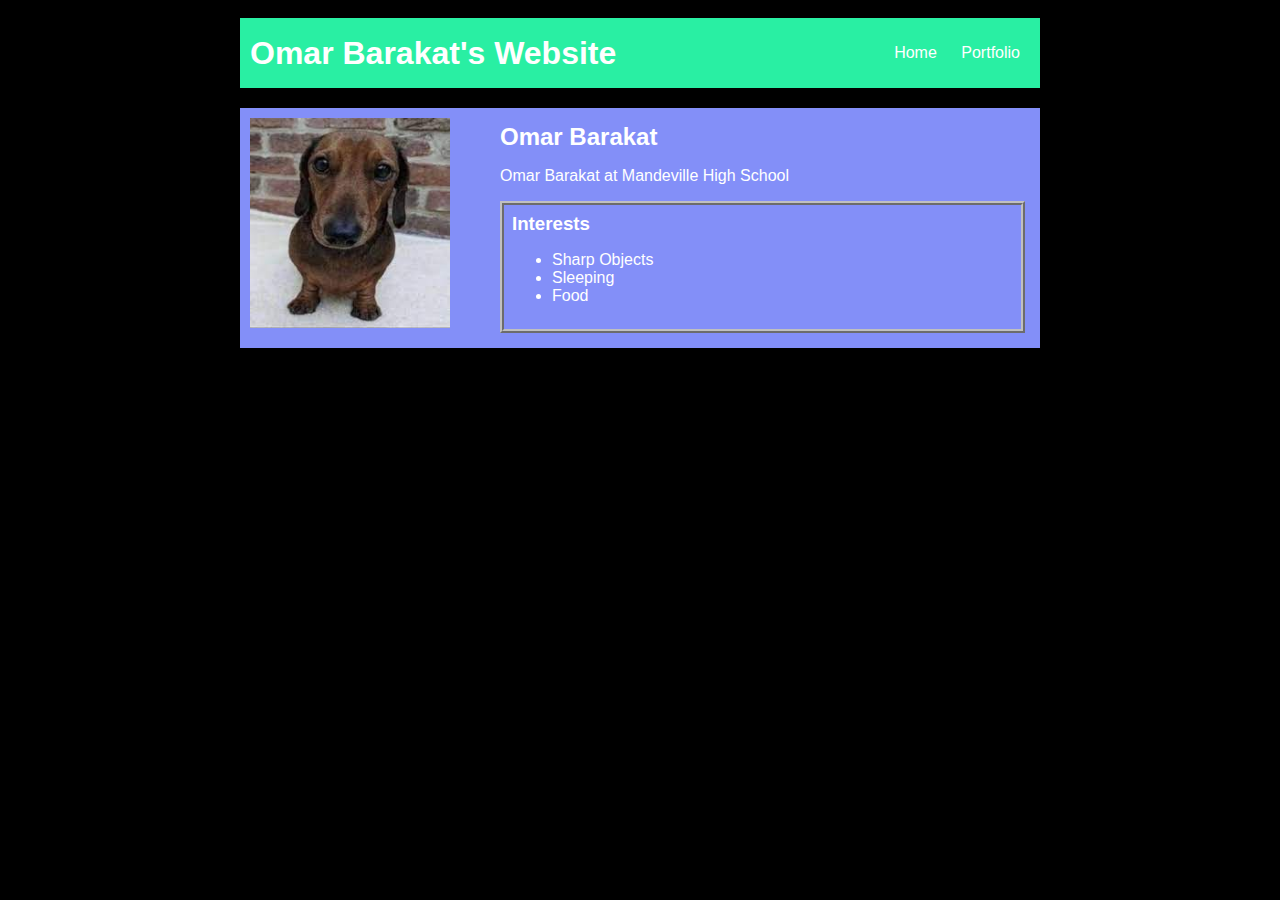
<file: index.html>
<!DOCTYPE HTML>
<html>
    <!-- Content section -->
    <head>
        <title> Omar Barakat Website </title>
        <link rel="stylesheet" href="style.css">
    </head>

    <body>
        <!-- All content goes here -->
        <div id="all-contents">
            <!--Sidebar Section -->
            <nav>
               <h1> Omar Barakat's Website </h1>
               <ul id="nav-ul">
                  <li class="nav-li">
                    <a href="index.html"> Home </a>
                  </li>
                  <li class="nav-li">
                    <a href="portfolio.html"> Portfolio </a>
                  </li>
              </ul>
            </nav>
            <main>
                <div class="sidebar">
                    <img class="sidebar-img" src="[data-uri]">
                </div>  
                <div class="content">
                    <div>
                        <h2>Omar Barakat </h2>
                        <p> Omar Barakat at Mandeville High School </p>
                    </div>
                      <!-- Interests section -->
                    <div id="interests"> <h3> Interests </h3>
                        <ul>
                            <li>Sharp Objects</li>
                            <li>Sleeping</li>
                            <li>Food</li>
                        </ul> 
                    </div>
                </div>
            </main>       
        </div>
    </body>     
</html>
</file>
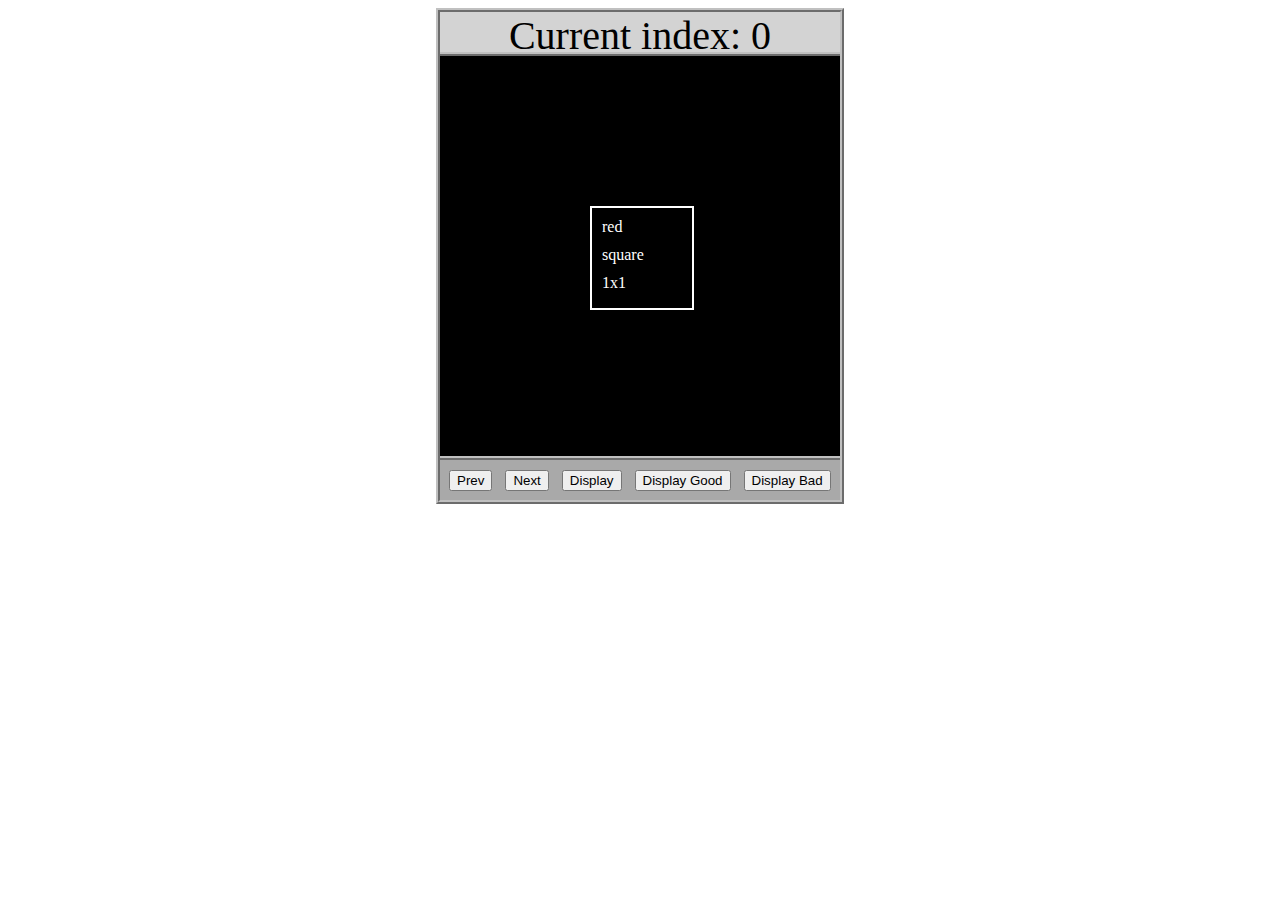
<file: asd-projects/data-shapes/index.html>
<!DOCTYPE html>
<html>
  <head>
    <meta charset="utf-8" />
    <meta name="viewport" content="width=device-width" />
    <title>Data Shapes</title>
    <link rel="stylesheet" href="index.css" />
    <script src="https://code.jquery.com/jquery-3.1.0.js"></script>
    <script src="index.js"></script>
  </head>
  <body>
    <div id="board">
      <div id="info-bar">Current index: 0</div>
      <div id="shape-container">
        <div id="shape"></div>
      </div>
      <div id="button-box">
        <button id="cycle-left">Prev</button>
        <button id="cycle-right">Next</button>
        <button id="execute1">Display</button>
        <button id="execute2">Display Good</button>
        <button id="execute3">Display Bad</button>
      </div>
    </div>
  </body>
</html>
</file>
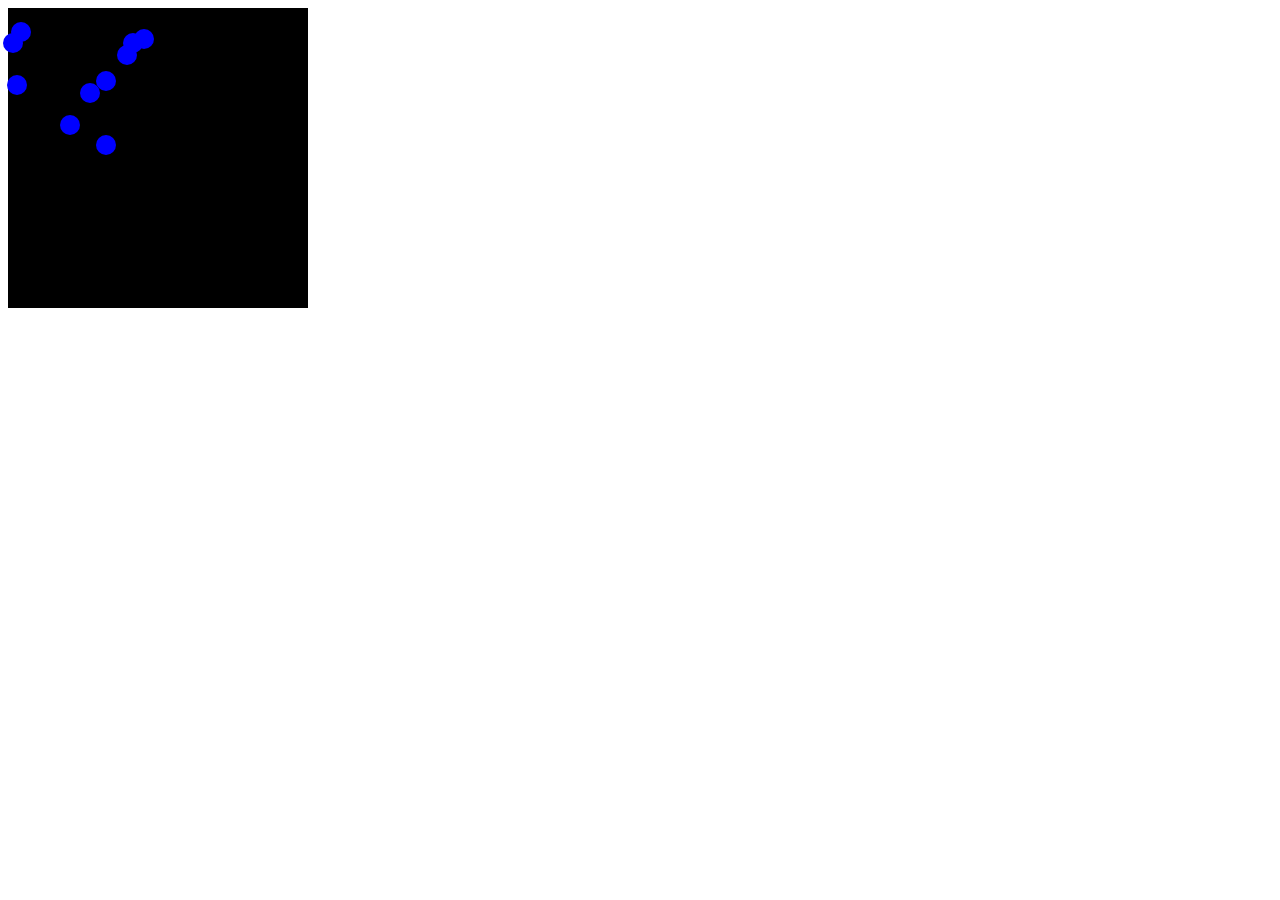
<file: asd-projects/debugging-exercise/index.html>
<!DOCTYPE html>
<html>
<head>
    <meta charset="utf-8">
    <meta name="viewport" content="width=device-width">
    <title>Debugger Exercise</title>
    <link rel="stylesheet" href="index.css">
    <script src="https://code.jquery.com/jquery-3.1.0.js"></script>
    <script src="index.js"></script>
</head>
<body>
    <div id="board">

    </div>
</body>
</html>
</file>
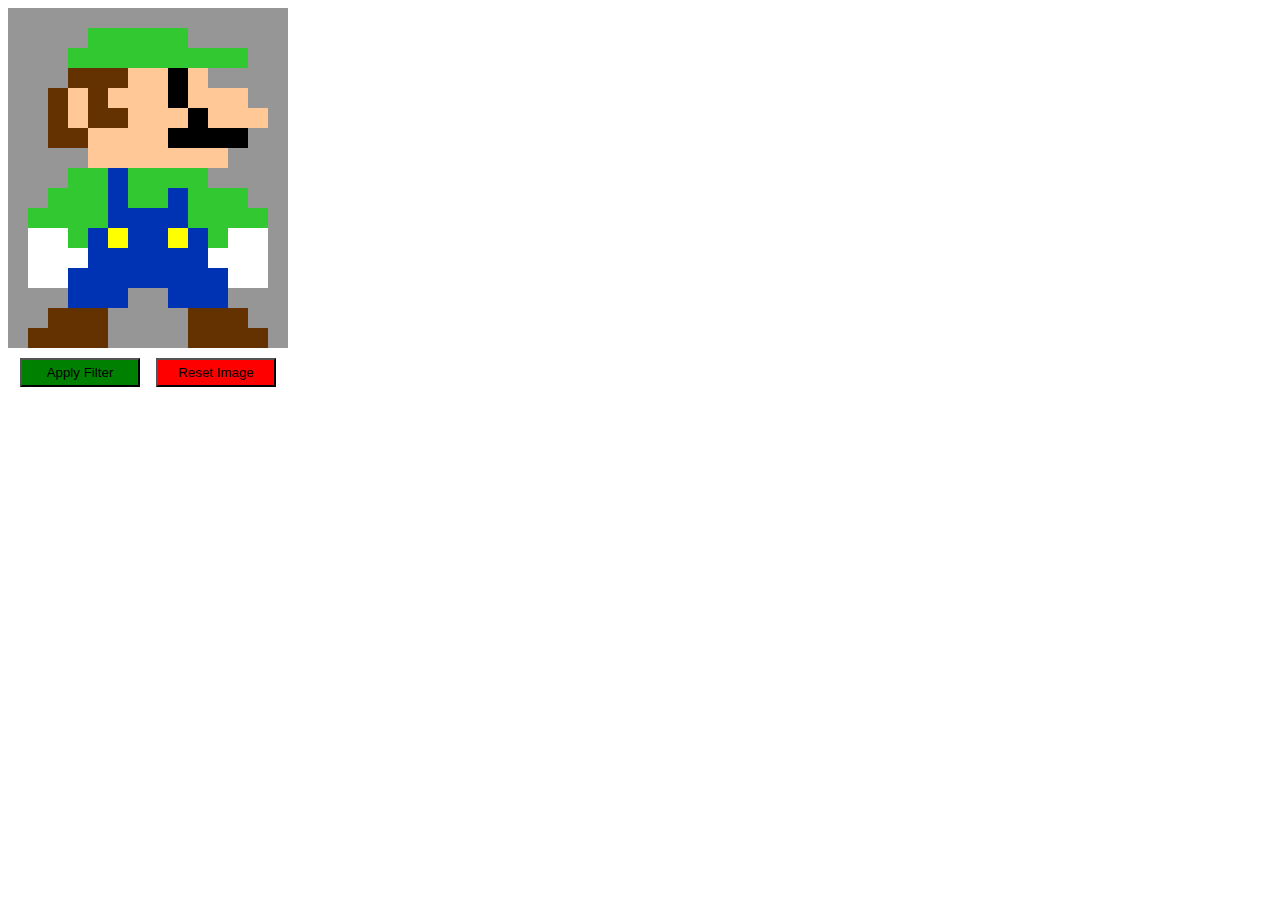
<file: asd-projects/image-filtering/index.html>
<!DOCTYPE html>
<html>
  <head>
    <script src="https://code.jquery.com/jquery-3.1.0.js"></script>
    <meta charset="utf-8" />
    <meta name="viewport" content="width=device-width" />
    <link rel="stylesheet" href="index.css" />
    <script src="image.js"></script>
    <script src="index.js"></script>
    <title>Image Filtering</title>
  </head>
  <body>
    <div id="display"></div>
    <div id="button-box">
      <button id="apply">Apply Filter</button>
      <button id="reset">Reset Image</button>
    </div>
  </body>
</html>
</file>
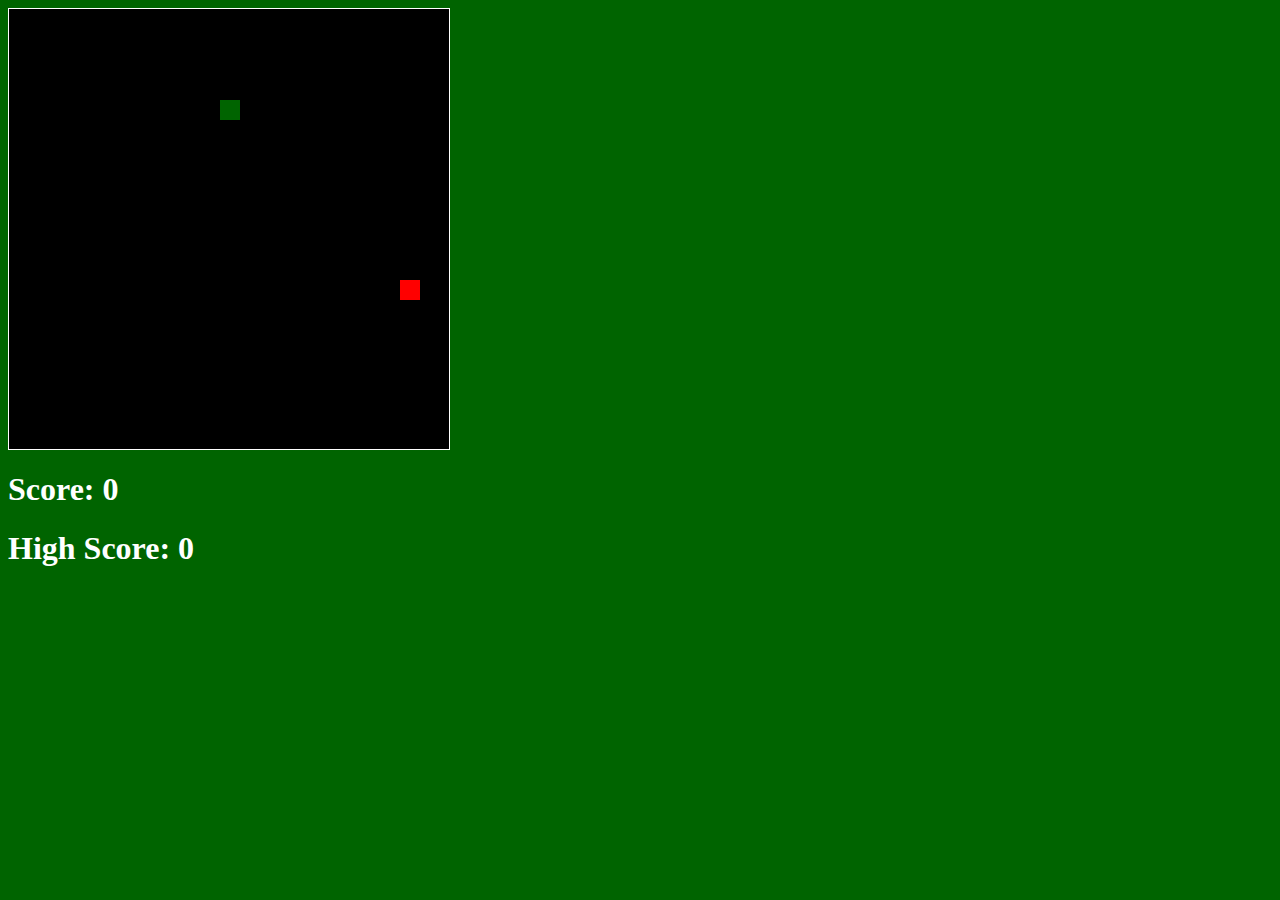
<file: asd-projects/snake/index.html>
<!DOCTYPE html>
<html>

  <head>
    <title>Snake</title>
    <!--Link jQuery and CSS here-->
    <link rel="stylesheet" type="text/css" href="index.css">
    <script src="jquery.min.js"></script>
  </head>
  <body>
    <div id = "board"> </div>
    <h1 id = "score"> Score: 0 </h1>
    <h1 id = "highScore"> High Score: 0 </h1>
  </body>
  
  <!-- Link index.js here -->
  <script src="index.js"></script>
</html>
</file>
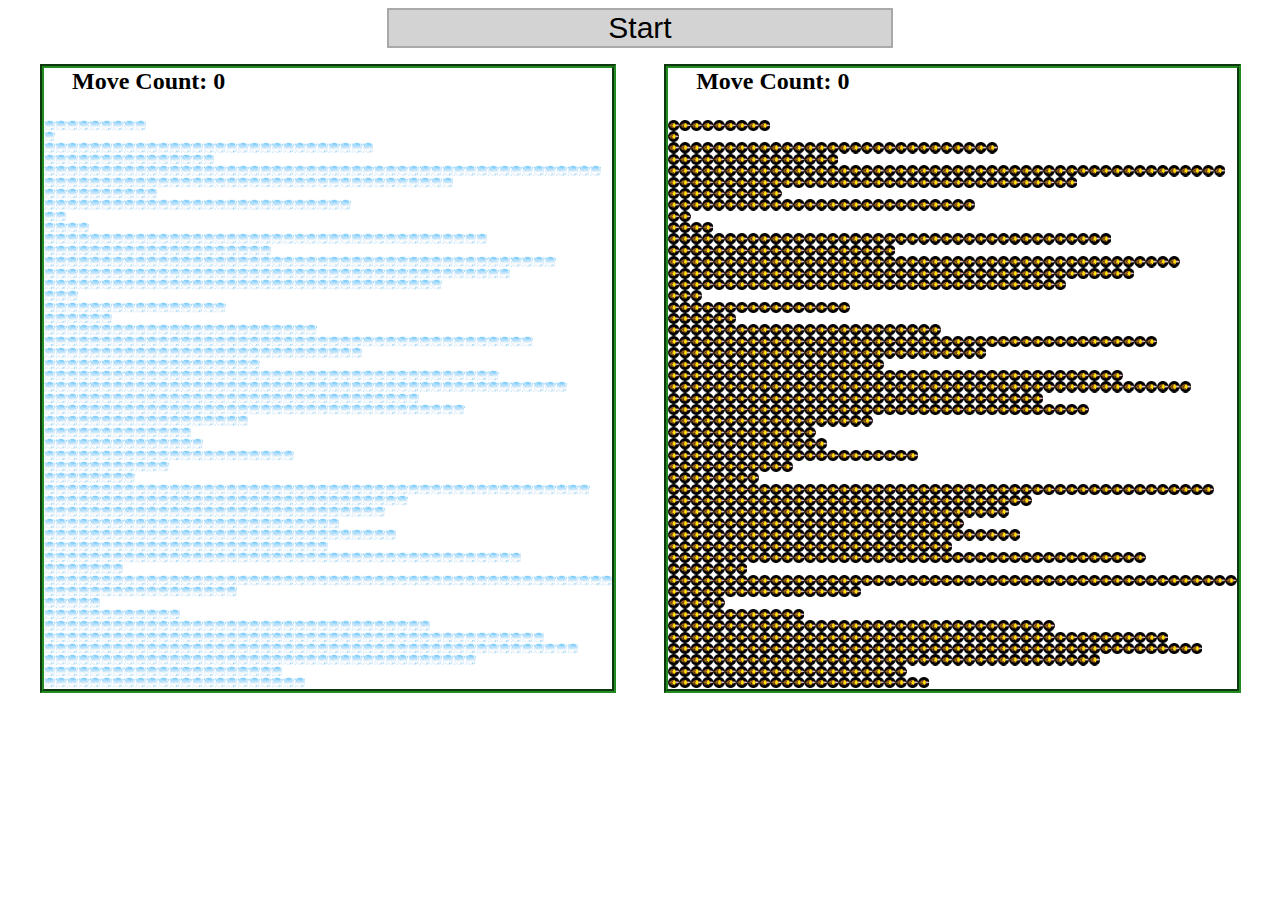
<file: asd-projects/sorting-exercise/index.html>
<!DOCTYPE html>
<html>
<head>
    <script src="https://code.jquery.com/jquery-3.1.0.js"></script>    
    <meta charset="utf-8">
    <meta name="viewport" content="width=device-width">
    <link rel="stylesheet" href="index.css">
    <script src="setup.js"></script>
    <script src="index.js"></script>
    <script src="run.js"></script>
    <title>Sorting</title>
</head>
<body>
    <div id="fullContainer">
        <div id="buttonContainer">
          <button id="goButton">Start</button>
        </div>
        <div id="sortContainer">
            <div class="subContainer" id="bubbleArea">
                <h2 id="bubbleCounter">Move Count: 0</h2>
                <div id="displayBubble">

                </div>
            </div>

            <div class="subContainer" id="quickArea">
                <h2 id="quickCounter">Move Count: 0</h2>
                <div id="displayQuick">

                </div>
            </div>
        </div>
    </div>
</body>
</html>
</file>
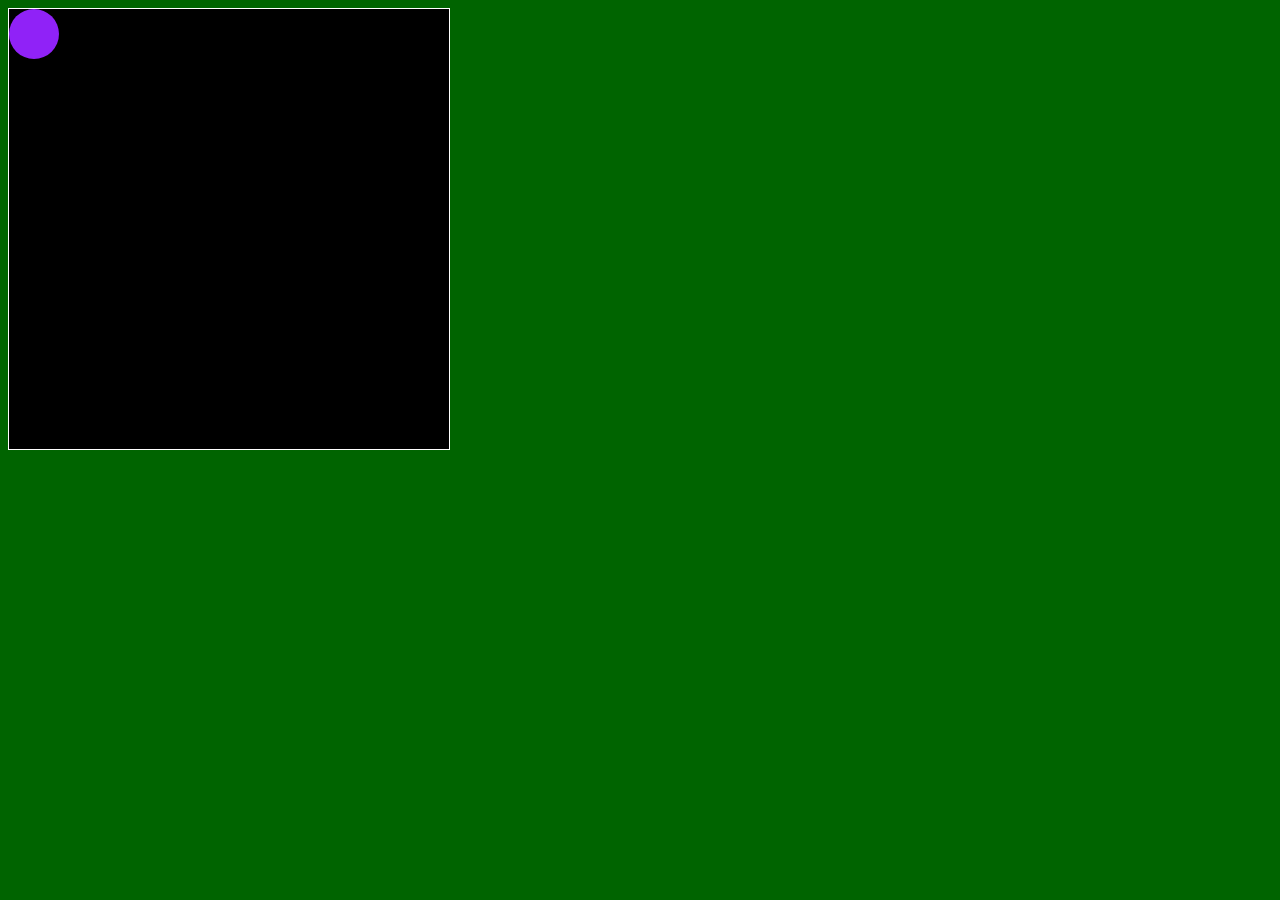
<file: asd-projects/walker/index.html>
<!DOCTYPE html>
<html>
  <head>
    <title>Title</title>
    <!-- Load CSS files -->
    <link rel="stylesheet" type="text/css" href="index.css">
    
    <!-- Load JavaScript files -->
    <script src="jquery.min.js"></script>
    <script src="index.js"></script>
  </head>
  
  <body>
    <div id='board'>
      <div id='walker'></div>
    </div>
  </body>
</html>
</file>
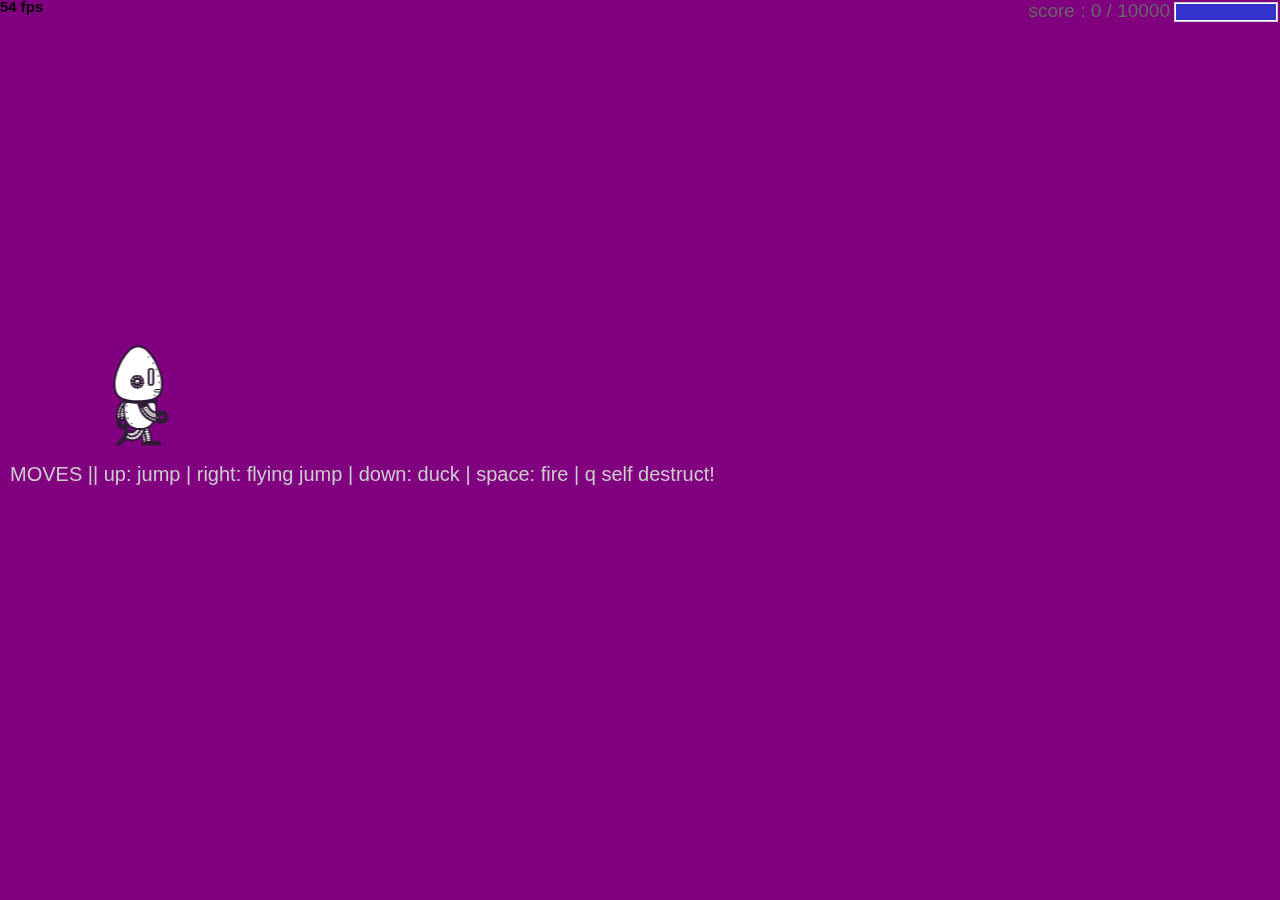
<file: projects/runtime/index.html>
<!DOCTYPE html>
<html>
  <head>
    <meta charset="utf-8" />

    <title>Operation Spark || Runtime!</title>
    <meta name="description" content="Operation Spark Motion Poem" />
    <meta name="author" content="operationspark.org" />
    <meta name="viewport" content="width=device-width, initial-scale=1.0" />

    <link href="css/bootstrap.min.css" rel="stylesheet" media="screen" />
    <link href="css/style.css" rel="stylesheet" />

    <!-- all core CreateJS and 3rd party libraries are listed here: -->
    <script src="bower_components/lodash/lodash.min.js"></script>
    <script src="bower_components/bluebird/js/browser/bluebird.min.js"></script>
    <script src="js/lib/proton-1.0.0.min.js"></script>
    <script src="bower_components/easeljs/lib/easeljs-0.8.2.min.js"></script>
    <script src="bower_components/PreloadJS/lib/preloadjs-0.6.2.min.js"></script>
    <script src="bower_components/TweenJS/lib/tweenjs.min.js"></script>
    <script src="bower_components/SoundJS/lib/soundjs-0.6.2.min.js"></script>
    <script src="bower_components/opspark-draw/draw.js"></script>
    <script src="bower_components/racket/racket.js"></script>

    <!-- our app javascript code -->
    <script src="js/util/load.js"></script>
    <script src="js/util/spin.min.js"></script>
    <script src="js/util/point.js"></script>
    <script src="js/spritesheet.js"></script>
    <script src="js/world/rules.js"></script>
    <script src="js/particle/particleManager.js"></script>
    <script src="js/orb/orbManager.js"></script>
    <script src="js/projectile/projectileManager.js"></script>
    <script src="js/view/pacifier.js"></script>
    <script src="js/view/background.js"></script>
    <script src="js/view/ground.js"></script>
    <script src="js/view/hud.js"></script>
    <script src="js/player/halle.js"></script>
    <script src="js/player/playerManager.js"></script>
    <script src="js/opspark.js"></script>
    <script src="js/game.js"></script>
    <script src="js/init.js"></script>
    <script src="js/levelData.js"></script>
    <script src="js/runLevels.js"></script>

    <!--Load Additional Scripts Here-->
  </head>
  <body>
    <div id="main">
      <canvas id="canvas" width="500" height="500"></canvas>
    </div>
    <script id="index">
      (function () {
        "use strict";
        background(window);
        makeLevelData(window);
        runLevels(window);
        init(window);
      })();
    </script>
  </body>
</html>
</file>
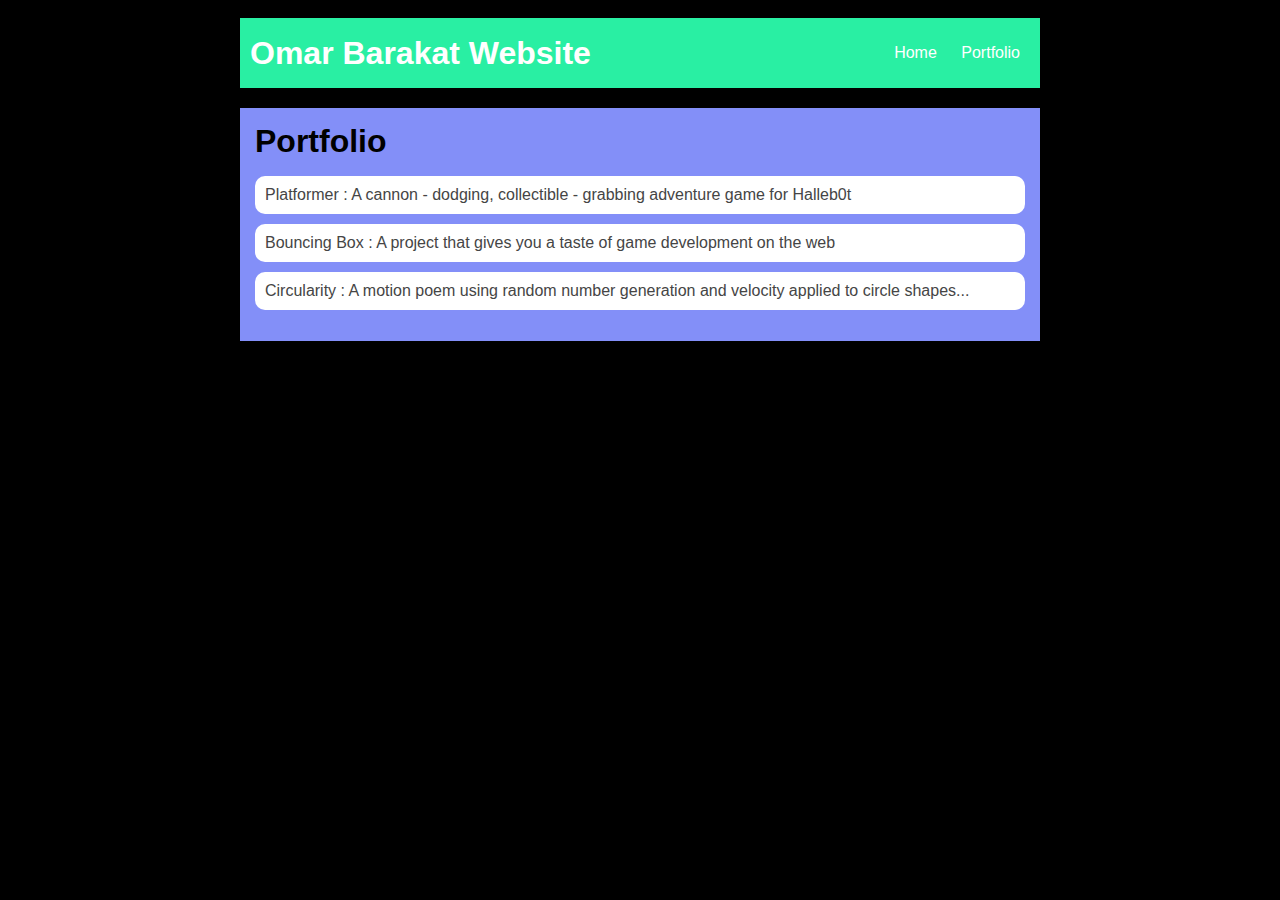
<file: portfolio.html>
<!DOCTYPE HTML>
<html>
    <head>
        <title> Omar Barakat Website </title>
        <link rel="stylesheet" href="style.css"> 
    </head>

    <body>
      <div id="all-contents">
        <nav>
            <h1>Omar Barakat Website</h1>
            <ul id="nav-ul">
               <li class="nav-li">
               <a class="nav-a" href="index.html">Home</a>
             </li>
             <li class="nav-li">
               <a class="nav-a" href="portfolio.html">Portfolio</a>
             </li>
         </ul>
     </nav>
     <main>
        <div class="content">
            <h1>Portfolio</h1>
            <ul id="portfolio">
                <li><a href="projects/platformer/">Platformer : A cannon - dodging, collectible - grabbing adventure game for Halleb0t</a></li>
                <li><a href="projects/bouncing-box/">Bouncing Box : A project that gives you a taste of game development on the web </a></li>
                <li><a href="projects/circularity/">Circularity : A motion poem using random number generation and velocity applied to circle shapes...</a></li> 
            </ul>
        </div>
     </main>
      </div>
    </body>
</html>
</file>
<file: style.css>
body {
    background: rgb(0, 0, 0);
    color: rgb(255, 255, 255);
    padding: 10px;
    font-family: arial;
}
#all-contents {
  max-width: 800px;
    margin: auto;
}

/* navigation menu */
nav {
    background: rgb(41, 239, 163);
   margin: 0 auto;
   margin-bottom: 20px;
    display: flex;
    padding: 10px;
}
h1 {
    display: flex;
    align-items: center;
    color: white;
    flex: 1;
    margin: 0;
}
#nav-ul {
    list-style-image: none;
}
.nav-li {
    display: inline-block;
    padding: 0 10px;
}
a {
    text-decoration: none;
    color: #fff;
}

/* main container area beneath menu */
main {
    background: rgb(131, 143, 248);
    display: flex;
}
.sidebar {
    margin-right: 25px;
    padding: 10px;
}
.sidebar-img {
    width: 200px;
}
.content {
    flex: 1;
    padding: 15px;
}

/* portfolio styles */
#interests {
    border: 4px silver ridge;
    padding: 8px;
}
h2, h3 {
    margin: 0px;
}
         /* portfolio styles */
         .content h1 {
            color: black;
        }

        #portfolio {
            list-style-type: none;
            padding-left: 0;
        }

        #portfolio li {
            background: #fff;
            padding: 10px;
            border-radius: 10px;
            margin-bottom: 10px;
        }

        #portfolio li:hover {
            background: #eee;
        }

        #portfolio a {
            text-decoration: none;
            color: #454545;
        }
</file>
<file: asd-projects/data-shapes/index.css>
#board {
  width: 400px;
  margin: auto;
  border: silver ridge 4px;
}

#info-bar {
  width: 400px;
  height: 40px;
  background: lightgray;
  font-size: 40px;
  text-align: center;
}

#shape-container {
  width: 400px;
  height: 400px;
  background: black;
  border-top: silver ridge 4px;
  border-bottom: silver ridge 4px;
}

#button-box {
  width: 400px;
  height: 40px;
  background: darkgray;
}

#shape {
  color: white;
  width: 100px;
  height: 100px;
  position: relative;
  top: 150px;
  left: 150px;
  border: white solid 2px;
  display: block;
}

button {
  width: auto;
  height: auto;
  margin: auto;
  margin-top: 10px;
  margin-left: 9px;
}

p {
  margin: 10px;
}
</file>
<file: asd-projects/debugging-exercise/index.css>
#board {
    background: black;
    width: 300px;
    height: 300px;
    left: 0px;
    top: 0px;
}


.circle {
    background: blue;
    width: 20px;
    height: 20px;
    border-radius: 10px;
    position: absolute;
}
</file>
<file: asd-projects/image-filtering/index.css>
.square {
  width: 20px;
  height: 20px;
  position: absolute;
}

body > div {
  position: relative;
}

#button-box {
  position: relative;
  top: 350px;
}

button {
  width: 120px;
  padding: 5px;
  margin-left: 12px;
}

#apply {
  background: green;
}

#reset {
  background: red;
}
</file>
<file: asd-projects/snake/index.css>
body {
  background-color: darkgreen;
}

#board {
  width: 440px;
  height: 440px;
  border: 1px solid white;
  background-color: black;
}

#score, #highScore {
  color: white;
}

.snake, .apple {
  display: block;
  width: 20px;
  height: 20px;
  position: absolute;
  user-select: none;
}

.snake {
  background-color: green;
  z-index: 2;
}

#snake-head {
  background-color: darkgreen;
}

.apple {
  background-color: red;
  z-index: 1;
}
</file>
<file: asd-projects/sorting-exercise/index.css>
#fullContainer {
    width:100%;
}
#buttonContainer {
    margin:auto;
    width: 40%;
}
#goButton {
    margin: auto;
    width: 100%;
    border: 2px darkgray double;
    background: lightgray;
    font-size: 30px;
}
#sortContainer {
    display: table;
    margin: 0 auto;
    width: 100%;
}
.subContainer {
    display: inline-block;
    width:45%;
    border: 4px forestgreen groove;
    margin-top: 1.25%;
}
#bubbleArea {
    margin-left: 2.5%;
}
#quickArea {
    margin-left: 3.75%;
}
.subContainer > h2 {
    margin-left: 5%;
    height: 32px;
    margin-top: 0;
}
.sortElement {
    background-position: center;
    background-repeat: repeat-x;
    position: absolute;
    left: 0px;
    margin: 0;
    padding: 0;
}
.subContainer > div {
    position: relative;
}
.bubbleElement {
    background: url('img/bubble.png');
    /*border: 2px aqua ridge;*/
}
.quickElement {
    background: url('img/quick.png');
    /*border: 2px firebrick ridge;*/
}
</file>
<file: asd-projects/walker/index.css>
body {
  background-color: darkgreen;
}

#board {
  width: 440px;
  height: 440px;
  border: 1px solid white;
  background-color: black;
  position: relative;
}

#walker {
  background-color: rgb(144, 34, 247);
  width: 50px;
  height: 50px;
  position: absolute;
  border-radius: 50px;
/*   left: 100px; */  /* Uncomment if you want to set a "starting" position */
/*   top: 100px;  */  /* Uncomment if you want to set a "starting" position */
}
</file>
<file: projects/runtime/css/style.css>
body, html {
    width: 100%;
    height: 100%;
    margin: 0;
    padding: 0;
    overflow: hidden;
    -moz-user-select: none;
    -webkit-user-select: none;
    -ms-user-select: none;
}
canvas {
    -moz-user-select: none;
    -webkit-user-select: none;
    -ms-user-select: none;
    position:absolute;
}
</file>
